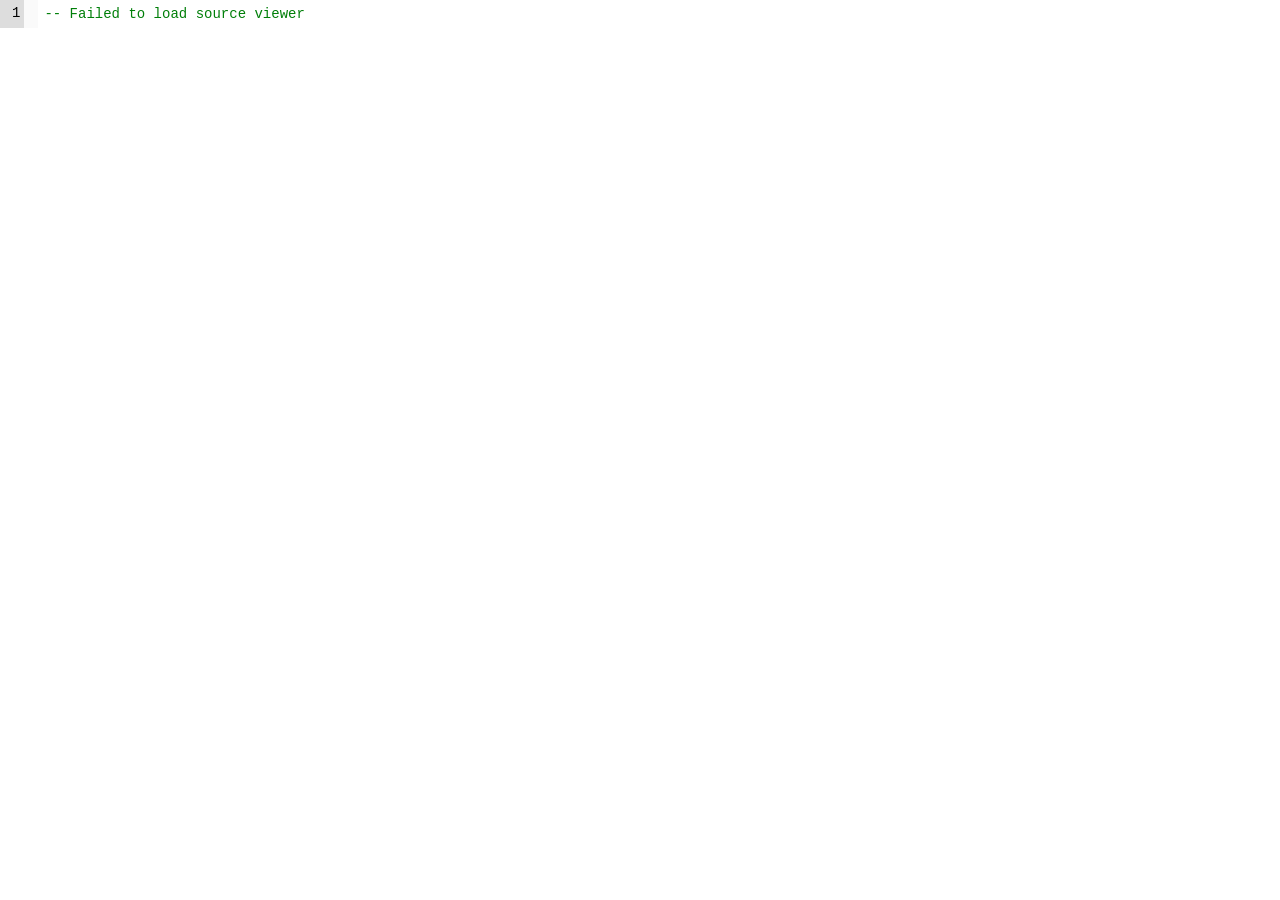
<file: sourceviewer.html>
<html>
	<head>
		<meta charset="UTF-8">
		<title>BTKorone Source Viewer</title>
		<link rel="stylesheet" href="css/sourceviewer.css">
		<script type="text/javascript" src="js/common.js"></script>
		<script type="text/javascript" src="js/utility.js"></script>
		<script type="text/javascript" src="js/sourceviewer.js"></script>
	</head>
	<body>
	</body>
</html>
</file>
<file: css/sourceviewer.css>
body {
	padding: 0;
	margin: 0;
	font-family: "Courier New";
	font-size: 14px;

	tab-size: 4;
	-moz-tab-size: 4;

	color: #000;
}

.content {
	display: grid;
	grid-template-columns: min-content auto;

	white-space: pre-wrap;
}

.line-container {
	display: contents;
}

.linenumber {
	display: inline-block;

	background: #DDDDDD;
	padding-left: 12px;
	padding-right: 4px;

	text-align: right;

	white-space: nowrap;

	user-select: none;
	-moz-user-select: none;
}

.line {
	display: flex;
	max-width: 100%;
	overflow: hidden;
}

.line .scope {
	background: #FAFAFA;
	width: 14px;
	min-width: 14px;
	max-width: 14px;

	position: relative;
	display: flex;
	align-items: center;
	justify-content: center;

	user-select: none;
	-moz-user-select: none;
}

.line-container.open .scope::before,
.line-container.closed .scope::before {
	width: 6px;
	height: 6px;
	content: "";
	border: 0 solid #7F7F7F;
	border-width: 0 1px 1px 0;
	transform: rotate(45deg);
	transform-origin: center;
	margin-top: -3px;
}

.line-container.closed .scope::before {
	transform: rotate(-45deg);
	margin-top: 0;
	margin-left: -3px;
}

.linetext {
	padding: 1px 6px;
	max-width: 100%;
}

.string { color: rgb(127, 0, 127); }
.comment { color: rgb(0, 127, 9); }
.keyword { color: rgb(0, 0, 127); font-weight: bold; }
.global { color: rgb(0, 0, 127); font-weight: bold; }
.number { color: rgb(0, 127, 127); }
.operator { color: rgb(127, 127, 0); }
</file>
